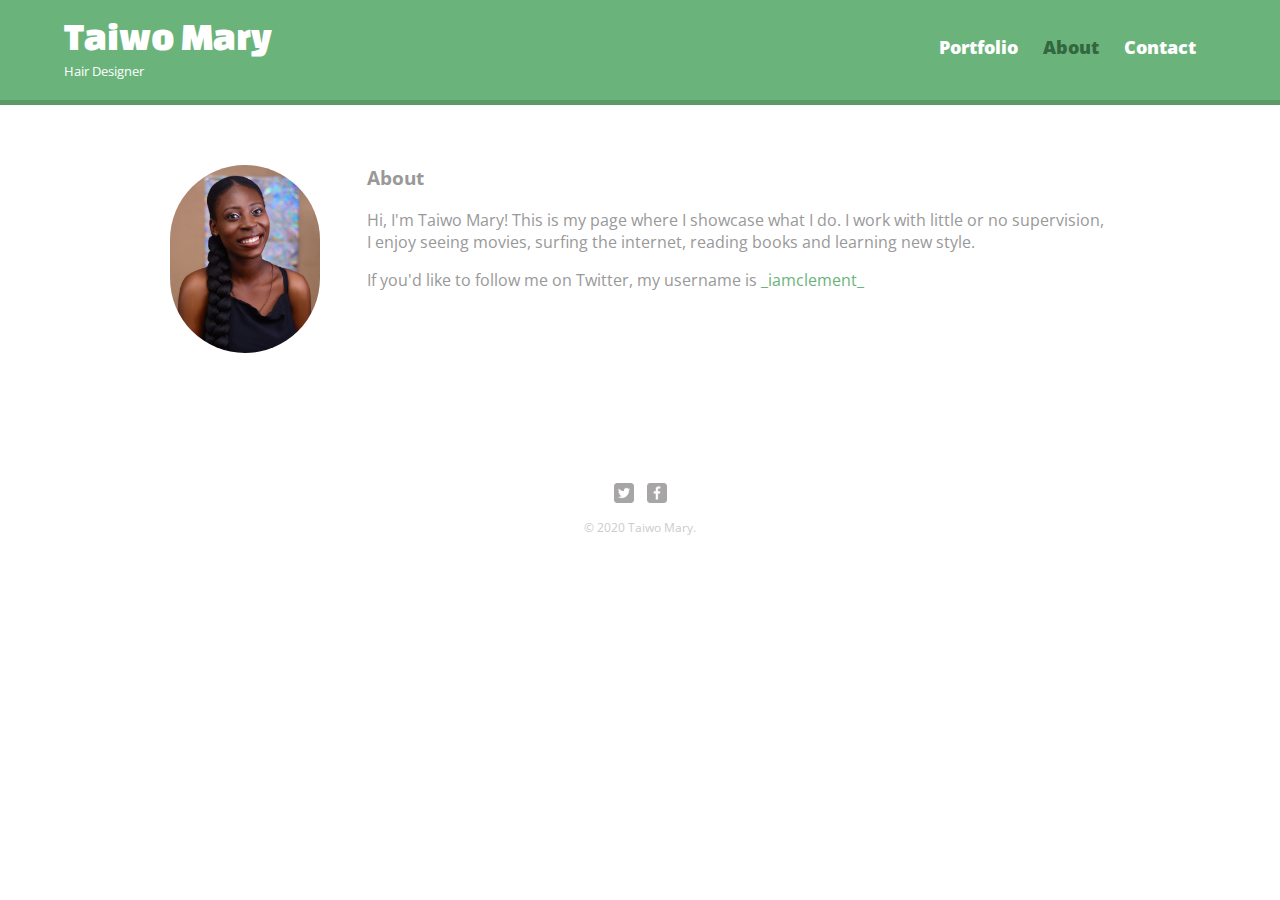
<file: about.html>
<!DOCTYPE html>
<html lang="en">
<head>
    <meta charset="UTF-8">
    <meta name="viewport" content="width=device-width, initial-scale=1.0">
    <title>Taiwo Mary | Hair Stylist</title>
    <link rel="stylesheet" href="css/normalize.css">
    <link href="https://fonts.googleapis.com/css2?family=Changa+One:ital@0;1&family=Open+Sans:ital,wght@0,300;0,400;0,600;0,700;0,800;1,300;1,400;1,600;1,700&display=swap" rel="stylesheet">
    <link rel="stylesheet" href="css/main.css">
        <link rel="shortcut icon" href="img/icon.png" type="image/x-icon">
    <link rel="stylesheet" href="css/responsive.css">
</head>
<body>
    <header>
        <a href="index.html" id="logo">
            <h1>Taiwo Mary</h1>
            <h2>Hair Designer</h2>
        </a>
        <nav>
            <ul>
                <li><a href="index.html"> Portfolio </a></li>
                <li><a href="about.html" class="selected"> About </a></li>
                <li><a href="contact.html"> Contact </a></li>
            </ul>
        </nav>
    </header>

    <div id="wrapper">
        <section>
            <img src="img/mary5.jpg" alt="Photograph of Taiwo Mary" class="profile-photo">
            <h3>About</h3>
            <p>Hi, I'm Taiwo Mary! This is my page where I showcase what I do. I work with little or no supervision, I enjoy seeing movies, surfing the internet, reading books and learning new style.</p>

            <p>If you'd like to follow me on Twitter, my username is <a href="http://twitter.com/_iamclement_"> _iamclement_</a></p>
        </section>

        <footer>
            <a href="http://twitter.com/_iamclement_"> <img src="img/twitter-wrap.png" alt="Twitter Logo" class="social-icon"></a>
            <a href="http://facebook.com/taiwo.mary.739"> <img src="img/facebook-wrap.png" alt="Facebook Logo" class="social-icon"></a>

            <p>&copy; 2020 Taiwo Mary.</p>
        </footer>
    </div>
</body>
</html>
</file>
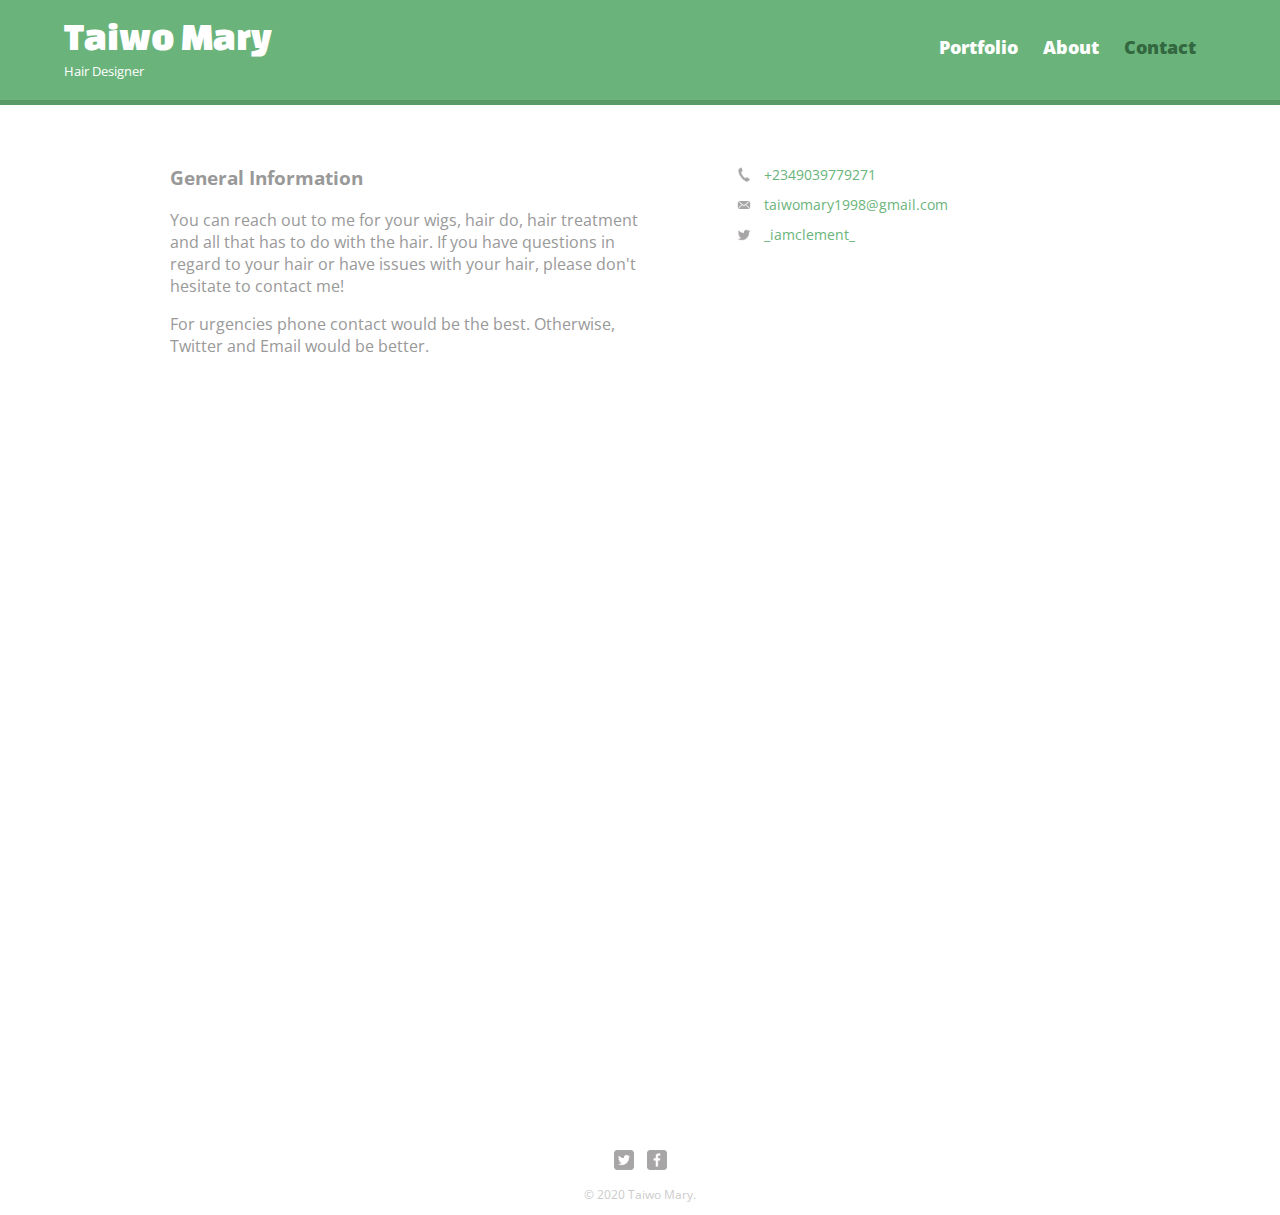
<file: contact.html>
<!DOCTYPE html>
<html lang="en">
<head>
    <meta charset="UTF-8">
    <meta name="viewport" content="width=device-width, initial-scale=1.0">
    <title>Taiwo Mary | Hair Stylist</title>
    <link rel="stylesheet" href="css/normalize.css">
    <link href="https://fonts.googleapis.com/css2?family=Changa+One:ital@0;1&family=Open+Sans:ital,wght@0,300;0,400;0,600;0,700;0,800;1,300;1,400;1,600;1,700&display=swap" rel="stylesheet">
    <link rel="stylesheet" href="css/main.css">
        <link rel="shortcut icon" href="img/icon.png" type="image/x-icon">
    <link rel="stylesheet" href="css/responsive.css">
</head>
<body>
    <header>
        <a href="index.html" id="logo">
            <h1>Taiwo Mary</h1>
            <h2>Hair Designer</h2>
        </a>
        <nav>
            <ul>
                <li><a href="index.html"> Portfolio </a></li>
                <li><a href="about.html"> About </a></li>
                <li><a href="contact.html" class="selected"> Contact </a></li>
            </ul>
        </nav>
    </header>

    <div id="wrapper">
        <section id="primary">
            <h3>General Information</h3>
            <p>You can reach out to me for your wigs, hair do, hair treatment and all that has to do with the hair. If you have questions in regard to your hair or have issues with your hair, please don't hesitate to contact me!</p>

            <p>For urgencies phone contact would be the best. Otherwise, Twitter and Email would be better.</p>
        </section>

        <section id="secondary">
            <ul class="contact-info">
                <li class="phone"><a href="tel:+2349039779271">+2349039779271</a></li>
                <li class="email"><a href="mailto:taiwomary1998@gmail.com">taiwomary1998@gmail.com</a></li>
                <li class="twitter"> <a href="http://twitter.com/intent/tweet?screen_name=_iamclement_">_iamclement_</a></li>
            </ul>
        </section>

        <div id="googleForm">
            <iframe scrolling="no" src="https://docs.google.com/forms/d/e/1FAIpQLSfJ6EnISaF0CNik5dj04oSVmfDBhzdGeUcNia1tmPU0yfNDtw/viewform?embedded=true" width="640" height="677" frameborder="0" marginheight="0" marginwidth="0">Loading…</iframe>
        </div>
        <footer>
            <a href="http://twitter.com/_iamclement_"> <img src="img/twitter-wrap.png" alt="Twitter Logo" class="social-icon"></a>
            <a href="http://facebook.com/taiwo.mary.739"> <img src="img/facebook-wrap.png" alt="Facebook Logo" class="social-icon"></a>

            <p>&copy; 2020 Taiwo Mary.</p>
        </footer>
    </div>
</body>
</html>
</file>
<file: css/main.css>
/*****************************
GENERAL
*****************************/

body {
    font-family: 'Open Sans', sans-serif;
}


#wrapper {
    max-width: 940px;
    margin: 0 auto;
    padding: 0 5%;
}


a {
    text-decoration: none;
}

img {
    max-width: 100%;
}

h3 {
    margin: 0 0 1em 0;
}


/*****************************
Heading
*****************************/

header {
    float: left;
    margin: 0 0 30px 0;
    padding: 5px 0 0 0;
    width: 100%;
}

#logo {
    text-align: center;
    margin: 0;
}

h1 {
    font-family: 'Changa One', sans-serif;
    margin: 15px 0;
    font-size: 1.75em;
    font-weight: normal;
    line-height: 0.8em;
}

h2 {
    font-size: 0.75em;
    margin: -5px 0 0;
    font-weight: normal;
}


/*****************************
NAVIGATION
*****************************/

nav {
    text-align: center;
    padding: 10px 0;
    margin: 20px 0 0;
}

nav ul {
    list-style: none;
    margin: 0 10px;
    padding: 0;
}

nav li {
    display: inline-block;
}

nav a {
    font-weight: 800;
    padding: 15px 10px;
}


/*****************************
FOOTER
*****************************/
footer {
    font-size: 0.75em;
    text-align: center;
    clear: both;
    padding-top: 50px;
    color: #ccc;
}

.social-icon {
    width: 20px;
    height: 20px;
    margin: 0 5px;
}

/*****************************
PAGE: PORTFOLIO
*****************************/

#gallery {
    margin: 0;both
    padding: 0;
    list-style: none;
}

#gallery li {
    float: left;
    width: 45%;
    margin: 2.5%;
    background-color: #f5f5f5;
    color: #bdc3c7;
}

#gallery li a p {
    margin: 0;
    padding: 5%;
    font-size: 0.75em;
    color: #bdc3c7;
}



/*****************************
PAGE: ABOUT
*****************************/
.profile-photo {
    display: block;
    max-width: 150px;
    margin: 0 auto 30px;
    border-radius: 100px;
}


/*****************************
PAGE: CONTACT
*****************************/
.contact-info {
    list-style: none;
    padding: 0;
    margin: 0;
    font-size: 0.9em;
}
.contact-info a {
    display: block;
    min-height: 20px;
    background-repeat: no-repeat;
    background-size: 20px 20px;
    padding: 0 0 0 30px;
    margin: 0 0 10px;
}


.contact-info li.phone a {
    background-image: url('../img/phone.png');
}

.contact-info li.email a {
    background-image: url('../img/mail.png');
}

.contact-info li.twitter a {
    background-image: url('../img/twitter.png');
}
 
/*****************************
COLORS
*****************************/

/*SITE BODY*/
body {
    background-color: #fff;
    color: #999;
}

/*Green header*/
header {
    background: #6ab47b;
    border-color: #599a68;
}

/*nav background on mobile*/
nav {
    background-color: #599a68;
}

/*logo text */
h1, h2 {
    color: #ffffff;
}

/*link color*/
a {
    color: #6ab47b;
}

/*color for nav link*/
nav a, nav a:visited {
    color: #fff;
}

/*selected nav link color*/
nav a.selected, nav a:hover {
    color: #32673f;
}

#googleForm {
    width: 100%;
    display: flex;
    justify-content: center;
    padding-top: 50px
}

/*****************************
BODY
*****************************/
</file>
<file: css/responsive.css>
@media screen and (min-width: 480px) {
  /**************************
  TWO COLUMN LAYOUT
  *************************/  

  #primary {
    width: 50%;
    float: left;
  }

  #secondary {
    width: 40%;
    float: right;
  }


  /*************************
  PAGE:PORTFOLIO
  *************************/

  #gallery li  {
    width: 28.3333%;
  }

  #gallery li:nth-child(4n) {
    clear: left;
  }


  /*************************
  PAGE:About
  *************************/

  .profile-photo {
    float: left;
    margin: 0 5% 80px 0;
  }
}


@media screen and (min-width: 660px) {
  
  
  /*************************
  HEADER  
  *************************/

  nav {
    background: none;
    float: right;
    font-size: 1.125em;
    margin-right: 5%;
    text-align: right;
    width: 45%;
  }

  #logo {
    float: left;
    margin-left: 5%;
    text-align: left;
    width: 45%;
  }

  h1 {
    font-size: 2.5em;
  }

  h2 {
    font-size: 0.825em;
    margin-bottom: 20px;
  }

  header {
    border-bottom: 5px solid #599a68;
    margin-bottom: 60px;
  }

}
</file>
